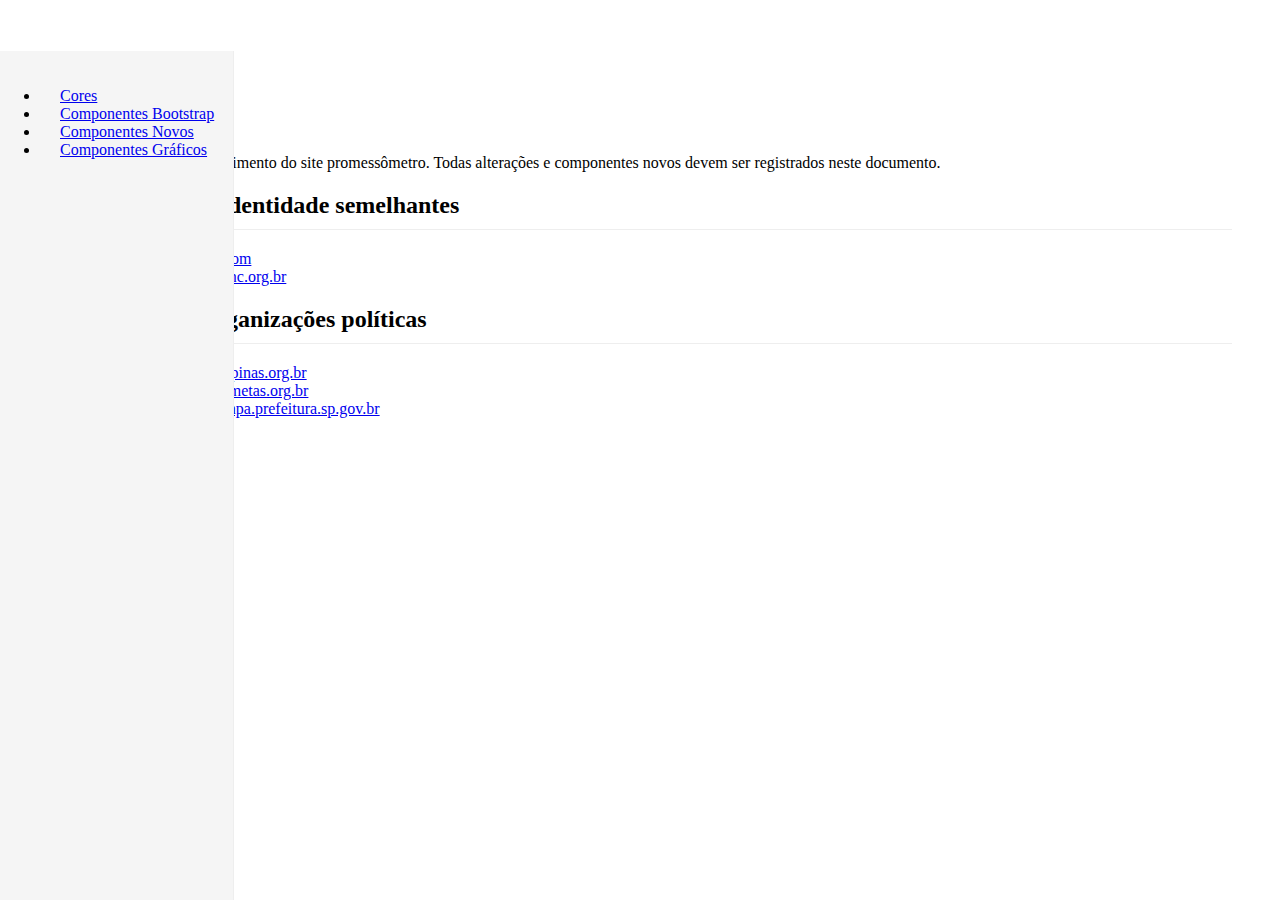
<file: index.html>
<!DOCTYPE html>
<html lang="en">
<head>
    <meta charset="utf-8">
    <meta http-equiv="X-UA-Compatible" content="IE=edge">
    <meta name="viewport" content="width=device-width, initial-scale=1">
    <link rel="icon" href="favicon.ico">
    <title>Diretrizes UI</title>
    <link rel="stylesheet" href="https://maxcdn.bootstrapcdn.com/bootstrap/3.3.6/css/bootstrap.min.css" integrity="sha384-1q8mTJOASx8j1Au+a5WDVnPi2lkFfwwEAa8hDDdjZlpLegxhjVME1fgjWPGmkzs7" crossorigin="anonymous">
    <link href="css/style.css" rel="stylesheet">
    <link href="css/dashboard.css" rel="stylesheet">
</head>
<body>
    <nav class="navbar navbar-inverse navbar-fixed-top">
        <div class="container-fluid">
            <div class="navbar-header">
                <a class="navbar-brand" href="index.html">Diretrizes UI</a>
            </div>
        </div>
    </nav>

    <div class="container-fluid">
        <div class="row">
            <div class="col-md-2 sidebar">
                <ul class="nav nav-sidebar">
                    <li><a href="cores.html">Cores</a></li>
                    <li><a href="componentesBootstrap.html">Componentes Bootstrap</a></li>
                    <li><a href="componentesNovos.html">Componentes Novos</a></li>
                    <li><a href="componentesGraficos.html">Componentes Gráficos</a></li>
                </ul>
            </div>

            <div class="col-md-10 col-md-offset-2 main">
                <h1 class="page-header">Sites</h1>
                <p>Diretrizes UI para desenvolvimento do site promessômetro. Todas alterações e componentes novos devem ser registrados neste documento.</p>

                <h2 class="sub-header">Sites com layout/identidade semelhantes</h2>
                <ul>
                    <li><a href="https://www.hotmart.com">https://www.hotmart.com</a></li>
                    <li><a href="http://empresometro.cnc.org.br">http://empresometro.cnc.org.br</a></li>
                </ul>
                
                <h2 class="sub-header">Sites de outras organizações políticas</h2>
                <ul>
                    <li><a href="http://www.minhacampinas.org.br">http://www.minhacampinas.org.br</a></li>
                    <li><a href="http://www.deolhonasmetas.org.br">http://www.deolhonasmetas.org.br</a></li>
                    <li><a href="http://www.planejasampa.prefeitura.sp.gov.br">http://www.planejasampa.prefeitura.sp.gov.br</a></li>
                </ul>
            </div>
        </div>
    </div>
</body>
</html>
</file>
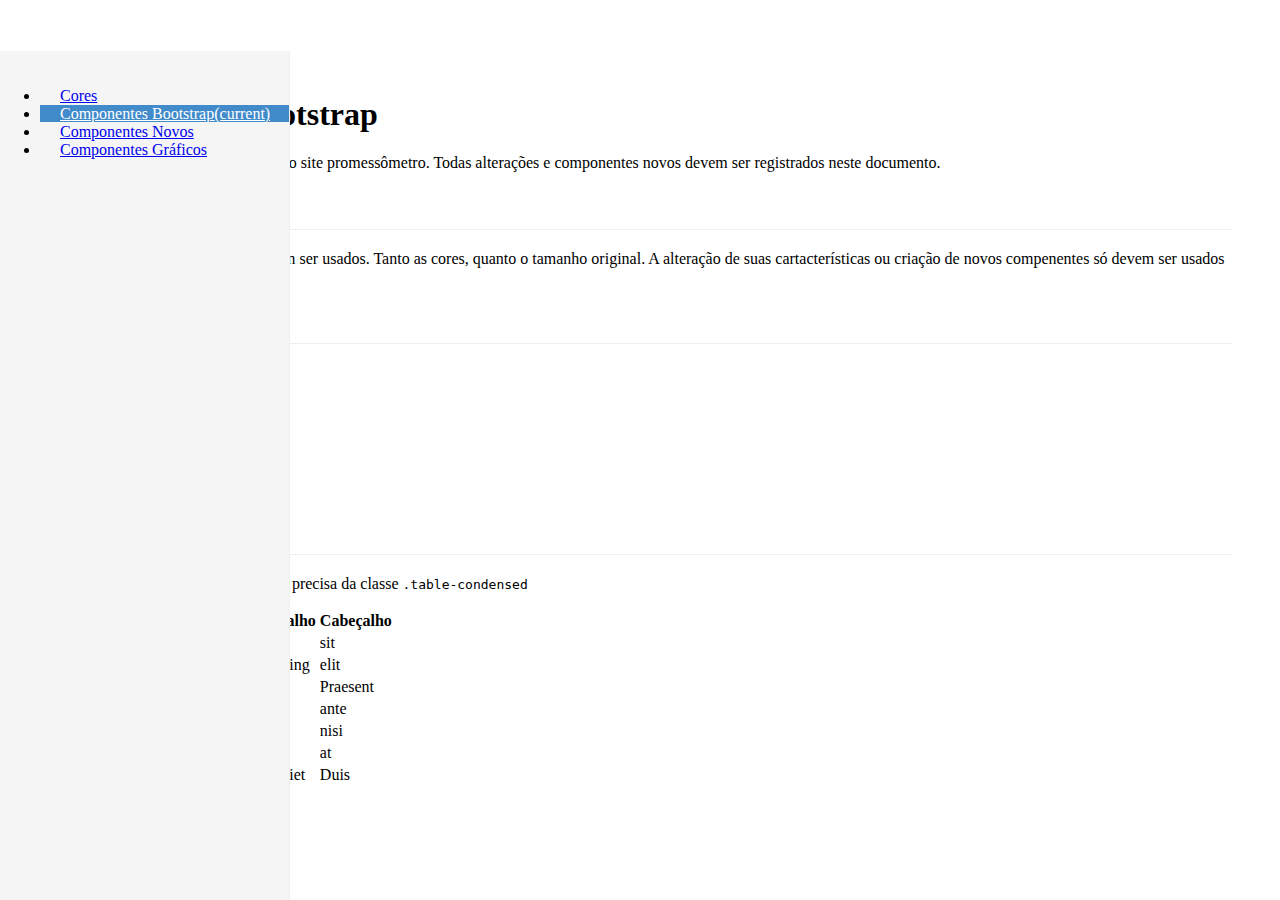
<file: componentesBootstrap.html>
<!DOCTYPE html>
<html lang="en">
<head>
    <meta charset="utf-8">
    <meta http-equiv="X-UA-Compatible" content="IE=edge">
    <meta name="viewport" content="width=device-width, initial-scale=1">
    <link rel="icon" href="favicon.ico">
    <title>Diretrizes UI</title>
    <link rel="stylesheet" href="https://maxcdn.bootstrapcdn.com/bootstrap/3.3.6/css/bootstrap.min.css" integrity="sha384-1q8mTJOASx8j1Au+a5WDVnPi2lkFfwwEAa8hDDdjZlpLegxhjVME1fgjWPGmkzs7" crossorigin="anonymous">
    <link href="css/style.css" rel="stylesheet">
    <link href="css/dashboard.css" rel="stylesheet">
</head>
<body>
    <nav class="navbar navbar-inverse navbar-fixed-top">
        <div class="container-fluid">
            <div class="navbar-header">
                <a class="navbar-brand" href="index.html">Diretrizes UI</a>
            </div>
        </div>
    </nav>

    <div class="container-fluid">

        <div class="row">
            <div class="col-md-2 sidebar">
                <ul class="nav nav-sidebar">
                    <li><a href="cores.html">Cores</a></li>
                    <li class="active"><a href="componentesBootstrap.html">Componentes Bootstrap<span class="sr-only">(current)</span></a></li>
                    <li><a href="componentesNovos.html">Componentes Novos</a></li>
                    <li><a href="componentesGraficos.html">Componentes Gráficos</a></li>
                </ul>
            </div>

            <div class="col-md-10 col-md-offset-2 main">
                <h1 class="page-header">Componentes Bootstrap</h1>
                <p>Diretrizes UI para desenvolvimento do site promessômetro. Todas alterações e componentes novos devem ser registrados neste documento.</p>

                <h2 class="sub-header">Botões</h2>
                <p class="text-muted">Os botões padrões do bootstrap devem ser usados. Tanto as cores, quanto o tamanho original. A alteração de suas cartacterísticas ou criação de novos compenentes só devem ser usados em último caso. <a href="http://getbootstrap.com/css/#buttons-options">Link para botões</a>.</p>

                <h2 class="sub-header">Form</h2>
                <p class="text-muted">Todos os forms são horizontais.</p>
                <form class="form-horizontal">
                    <div class="form-group">
                        <label for="email" class="col-sm-2 control-label">Email</label>
                        <div class="col-sm-10">
                            <input type="email" class="form-control" id="email" placeholder="Email">
                        </div>
                    </div>
                    <div class="form-group">
                        <label for="senha" class="col-sm-2 control-label">Senha</label>
                        <div class="col-sm-10">
                            <input type="senha" class="form-control" id="senha" placeholder="Senha">
                        </div>
                    </div>
                    <div class="form-group">
                        <div class="col-sm-offset-2 col-sm-10">
                            <button type="submit" class="btn btn-primary">Sign in</button>
                        </div>
                    </div>
                </form>

                <h2 class="sub-header">Tabela</h2>
                <p class="text-muted">Se a tabela for pequena de altura, não precisa da classe <code>.table-condensed</code></p>
                <div class="table-responsive">
                    <table class="table table-striped table-hover table-condensed">
                        <thead>
                            <tr>
                                <th>#</th>
                                <th>Cabeçalho</th>
                                <th>Cabeçalho</th>
                                <th>Cabeçalho</th>
                                <th>Cabeçalho</th>
                            </tr>
                        </thead>
                        <tbody>
                            <tr>
                                <td>1,001</td>
                                <td>Lorem</td>
                                <td>ipsum</td>
                                <td>dolor</td>
                                <td>sit</td>
                            </tr>
                            <tr>
                                <td>1,002</td>
                                <td>amet</td>
                                <td>consectetur</td>
                                <td>adipiscing</td>
                                <td>elit</td>
                            </tr>
                            <tr>
                                <td>1,003</td>
                                <td>Integer</td>
                                <td>nec</td>
                                <td>odio</td>
                                <td>Praesent</td>
                            </tr>
                            <tr>
                                <td>1,003</td>
                                <td>libero</td>
                                <td>Sed</td>
                                <td>cursus</td>
                                <td>ante</td>
                            </tr>
                            <tr>
                                <td>1,004</td>
                                <td>dapibus</td>
                                <td>diam</td>
                                <td>Sed</td>
                                <td>nisi</td>
                            </tr>
                            <tr>
                                <td>1,005</td>
                                <td>Nulla</td>
                                <td>quis</td>
                                <td>sem</td>
                                <td>at</td>
                            </tr>
                            <tr>
                                <td>1,006</td>
                                <td>nibh</td>
                                <td>elementum</td>
                                <td>imperdiet</td>
                                <td>Duis</td>
                            </tr>
                        </tbody>
                    </table>
                </div>
            </div>
        </div>
    </div>
</body>
</html>
</file>
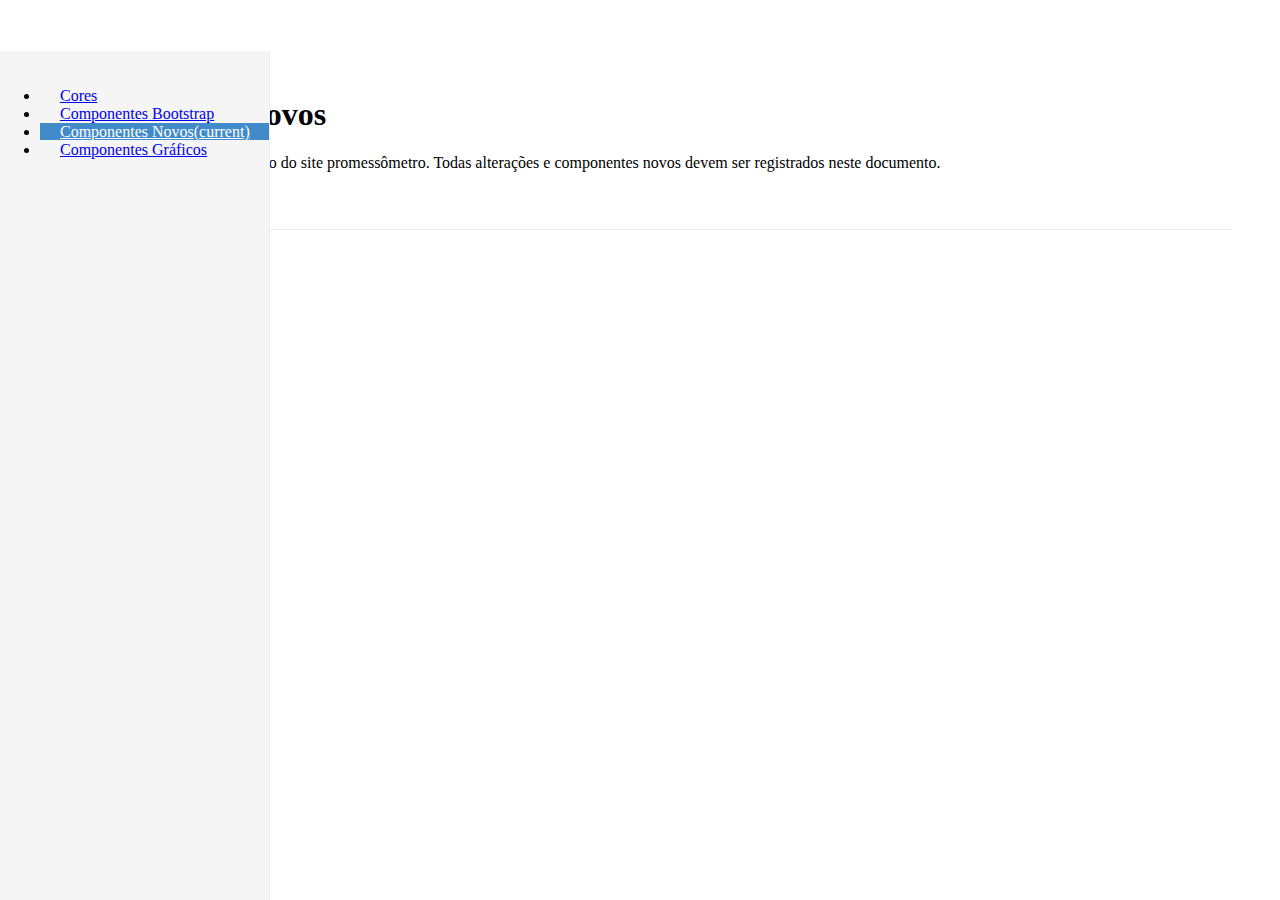
<file: componentesNovos.html>
<!DOCTYPE html>
<html lang="en">
<head>
    <meta charset="utf-8">
    <meta http-equiv="X-UA-Compatible" content="IE=edge">
    <meta name="viewport" content="width=device-width, initial-scale=1">
    <link rel="icon" href="favicon.ico">
    <title>Diretrizes UI</title>
    <link rel="stylesheet" href="https://maxcdn.bootstrapcdn.com/bootstrap/3.3.6/css/bootstrap.min.css" integrity="sha384-1q8mTJOASx8j1Au+a5WDVnPi2lkFfwwEAa8hDDdjZlpLegxhjVME1fgjWPGmkzs7" crossorigin="anonymous">
    <link href="css/style.css" rel="stylesheet">
    <link href="css/dashboard.css" rel="stylesheet">
</head>
<body>
    <nav class="navbar navbar-inverse navbar-fixed-top">
        <div class="container-fluid">
            <div class="navbar-header">
                <a class="navbar-brand" href="index.html">Diretrizes UI</a>
            </div>
        </div>
    </nav>

    <div class="container-fluid">

        <div class="row">
            <div class="col-md-2 sidebar">
                <ul class="nav nav-sidebar">
                    <li><a href="cores.html">Cores</a></li>
                    <li><a href="componentesBootstrap.html">Componentes Bootstrap</a></li>
                    <li class="active"><a href="componentesNovos.html">Componentes Novos<span class="sr-only">(current)</span></a></li>
                    <li><a href="componentesGraficos.html">Componentes Gráficos</a></li>
                </ul>
            </div>

            <div class="col-md-10 col-md-offset-2 main">
                <h1 class="page-header">Componentes Novos</h1>
                <p>Diretrizes UI para desenvolvimento do site promessômetro. Todas alterações e componentes novos devem ser registrados neste documento.</p>

                <h2 class="sub-header">Botão</h2>
                <p class="text-muted">Botão usado na página inicial.</p>
                <button type="button" class="btn btn-default btn-lg btn-cadastre-se">CADASTRE-SE AGORA</button>
            </div>
        </div>
    </div>
</body>
</html>
</file>
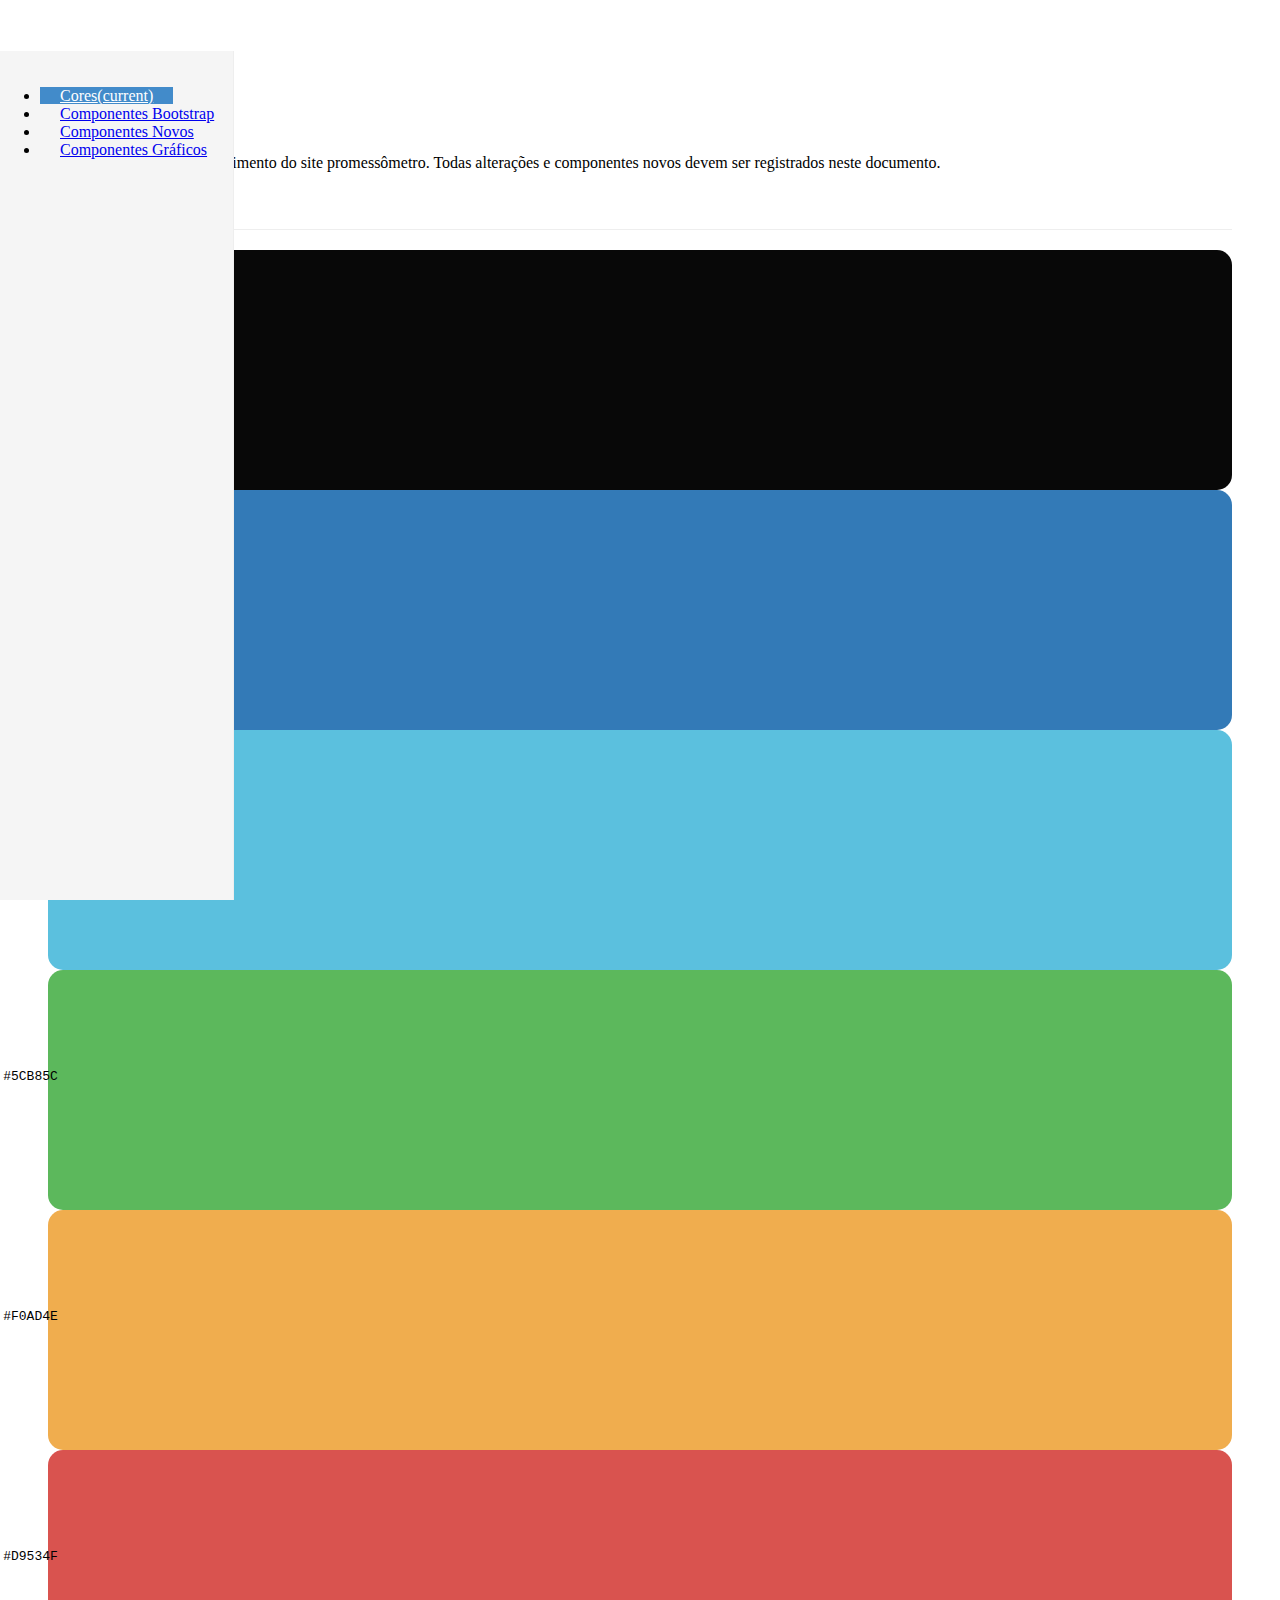
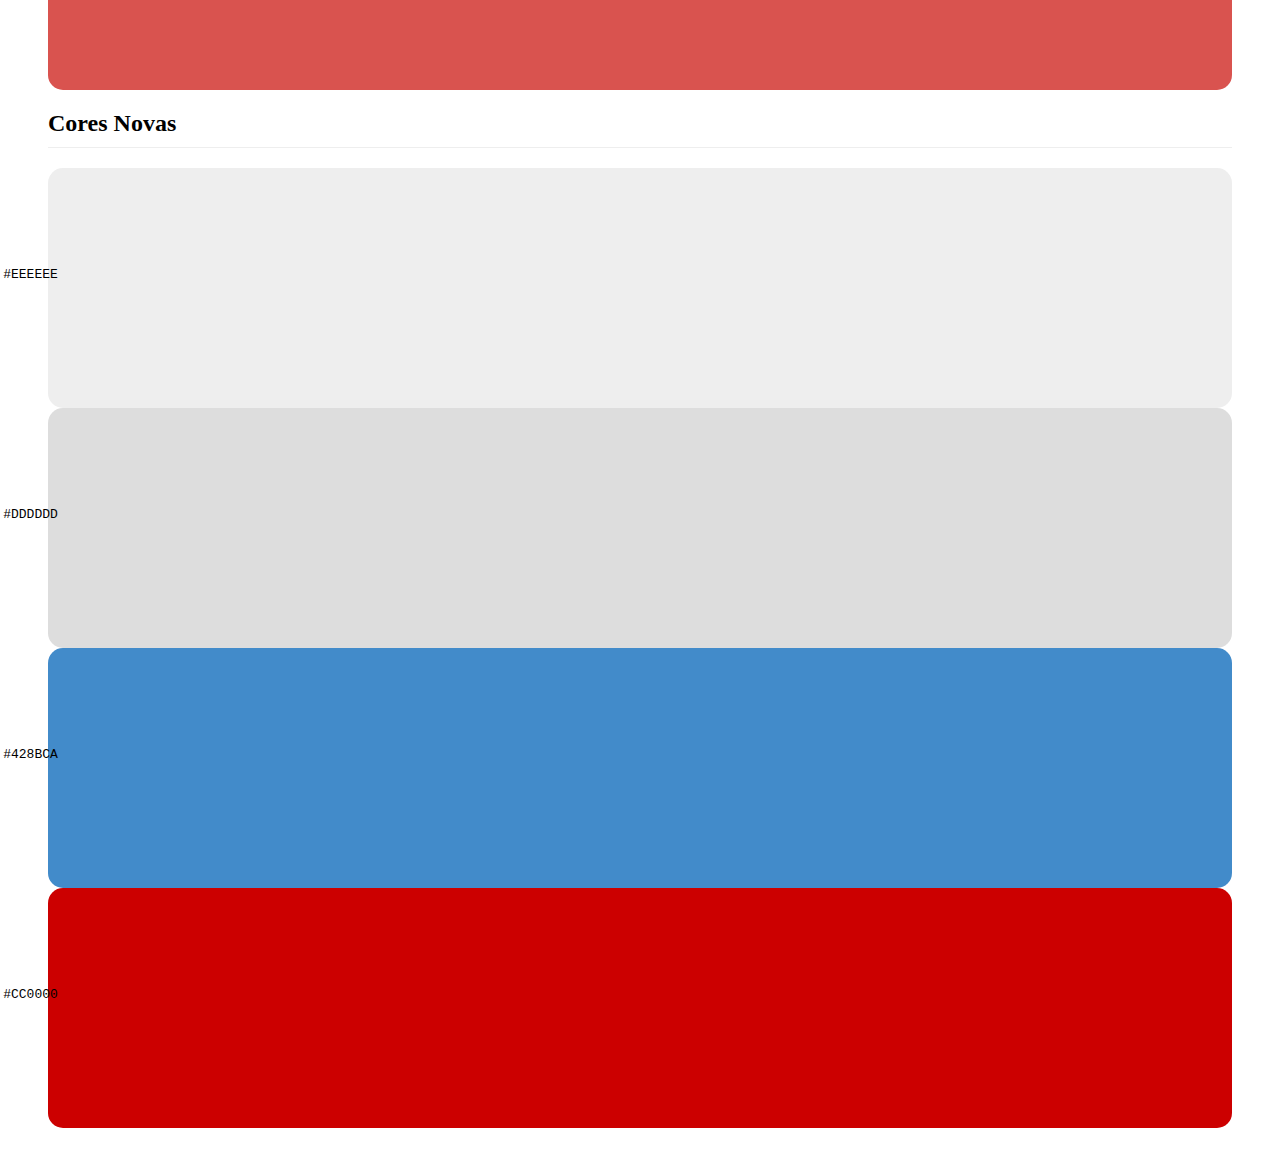
<file: cores.html>
<!DOCTYPE html>
<html lang="en">
<head>
    <meta charset="utf-8">
    <meta http-equiv="X-UA-Compatible" content="IE=edge">
    <meta name="viewport" content="width=device-width, initial-scale=1">
    <link rel="icon" href="favicon.ico">
    <title>Diretrizes UI</title>
    <link rel="stylesheet" href="https://maxcdn.bootstrapcdn.com/bootstrap/3.3.6/css/bootstrap.min.css" integrity="sha384-1q8mTJOASx8j1Au+a5WDVnPi2lkFfwwEAa8hDDdjZlpLegxhjVME1fgjWPGmkzs7" crossorigin="anonymous">
    <link href="css/style.css" rel="stylesheet">
    <link href="css/dashboard.css" rel="stylesheet">
</head>
<body>
    <nav class="navbar navbar-inverse navbar-fixed-top">
        <div class="container-fluid">
            <div class="navbar-header">
                <a class="navbar-brand" href="index.html">Diretrizes UI</a>
            </div>
        </div>
    </nav>

    <div class="container-fluid">

        <div class="row">
            <div class="col-md-2 sidebar">
                <ul class="nav nav-sidebar">
                    <li class="active"><a href="cores.html">Cores<span class="sr-only">(current)</span></a></li>
                    <li><a href="componentesBootstrap.html">Componentes Bootstrap</a></li>
                    <li><a href="componentesNovos.html">Componentes Novos</a></li>
                    <li><a href="componentesGraficos.html">Componentes Gráficos</a></li>
                </ul>
            </div>

            <div class="col-md-10 col-md-offset-2 main">
                <h1 class="page-header">Cores</h1>
                <p>Diretrizes UI para desenvolvimento do site promessômetro. Todas alterações e componentes novos devem ser registrados neste documento.</p>

                <h2 class="sub-header">Cores Bootstrap</h2>
                <div class="row">
                    <div class="col-md-2 div-cor">
                        <div class="div-cor text-center" style="background-color:#080808;"><code>#080808</code></div>
                    </div>
                    <div class="col-md-2 div-cor">
                        <div class="div-cor text-center" style="background-color:#337AB7;"><code>#337AB7</code></div>
                    </div>
                    <div class="col-md-2 div-cor">
                        <div class="div-cor text-center" style="background-color:#5BC0DE;"><code>#5BC0DE</code></div>
                    </div>
                    <div class="col-md-2 div-cor">
                        <div class="div-cor text-center" style="background-color:#5CB85C;"><code>#5CB85C</code></div>
                    </div>
                    <div class="col-md-2 div-cor">
                        <div class="div-cor text-center" style="background-color:#F0AD4E;"><code>#F0AD4E</code></div>
                    </div>
                    <div class="col-md-2 div-cor">
                        <div class="div-cor text-center" style="background-color:#D9534F;"><code>#D9534F</code></div>
                    </div>
                </div>
                
                <h2 class="sub-header">Cores Novas</h2>
                <div class="row">
                    <div class="col-md-2 div-cor">
                        <div class="div-cor text-center" style="background-color:#EEE;"><code>#EEEEEE</code></div>
                    </div>
                    <div class="col-md-2 div-cor">
                        <div class="div-cor text-center" style="background-color:#DDD;"><code>#DDDDDD</code></div>
                    </div>
                    <div class="col-md-2 div-cor">
                        <div class="div-cor text-center" style="background-color:#428BCA;"><code>#428BCA</code></div>
                    </div>
                    <div class="col-md-2 div-cor">
                        <div class="div-cor text-center" style="background-color:#CC0000;"><code>#CC0000</code></div>
                    </div>
                </div>
            </div>
        </div>
    </div>
</body>
</html>
</file>
<file: css/style.css>
.btn-cadastre-se {font-weight:bold; padding:15px 30px; color:#CC0000 !important;}
.sub-header {padding-bottom:10px; border-bottom:1px solid #eee;}
.sem-margem-embaixo {margin-bottom: 0;}
div#mapaBrasil svg path {fill:#428BCA; stroke:#EEE; cursor:pointer;}
div#mapaBrasil svg path:hover {fill:#337AB7; stroke:#EEE}
</file>
<file: css/dashboard.css>
body {
  padding-top: 50px;
}

.sidebar {
  position: fixed;
  top: 51px;
  bottom: 0;
  left: 0;
  z-index: 1000;
  display: block;
  padding: 20px;
  overflow-x: hidden;
  overflow-y: auto;
  background-color: #F5F5F5;
  border-right: 1px solid #EEE;
}

.nav-sidebar {
  margin-right: -21px;
  margin-bottom: 20px;
  margin-left: -20px;
}
.nav-sidebar > li > a {
  padding-right: 20px;
  padding-left: 20px;
}
.nav-sidebar > .active > a,
.nav-sidebar > .active > a:hover,
.nav-sidebar > .active > a:focus {
  color: #fff;
  background-color: #428bca;
}

.main {
  padding: 20px 40px;
}

.main .page-header {
  margin-top: 0;
}

.div-cor {
  height:15rem;
  border-radius:15px;
}

.div-cor code {
  position:absolute;
  margin-top:6.2rem;
  margin-left: -2.8rem;
}

.placeholder {
  text-align: center;
}
</file>
